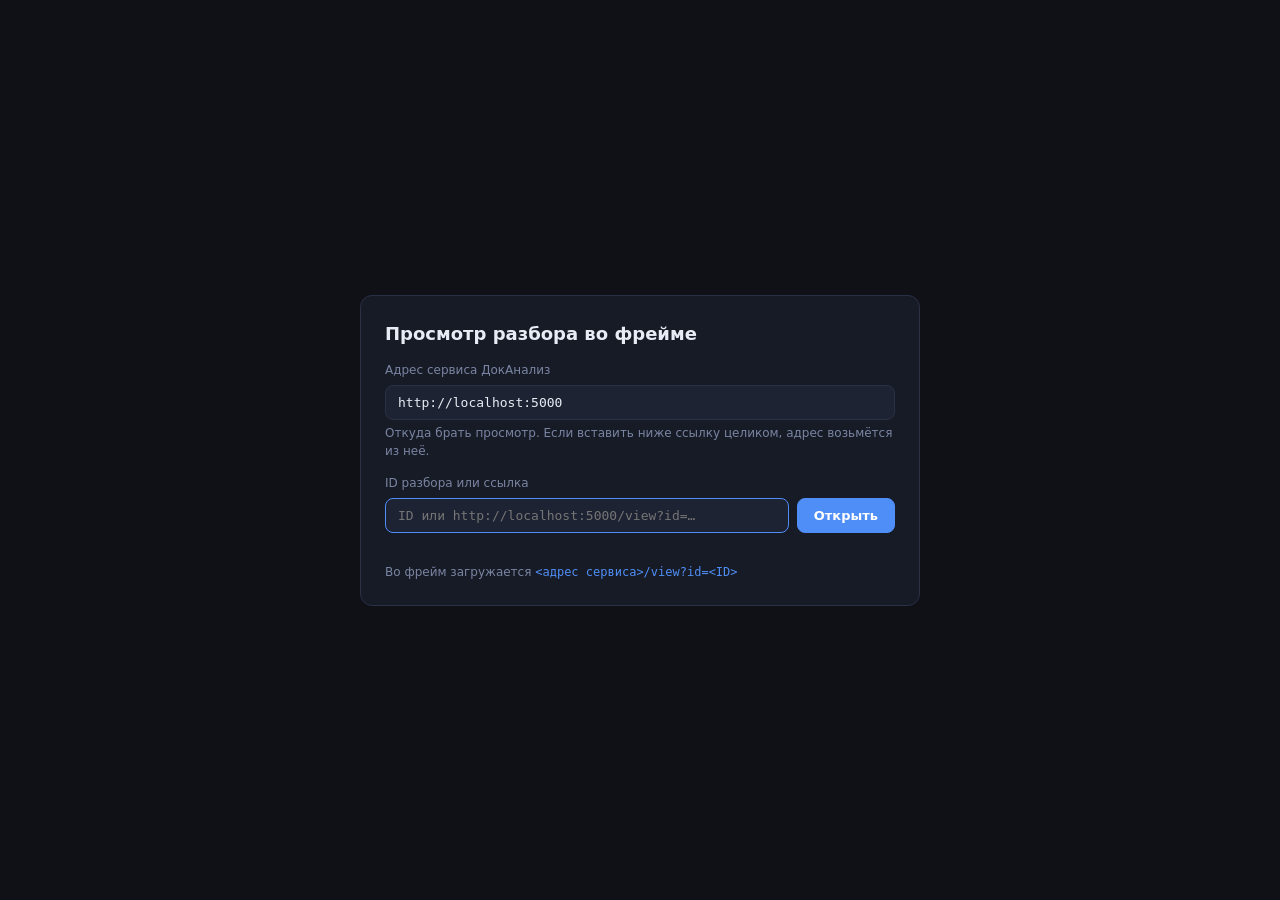
<file: embed-example/index.html>
<!DOCTYPE html>
<html lang="ru">
<head>
<meta charset="UTF-8">
<meta name="viewport" content="width=device-width, initial-scale=1.0">
<title>Просмотр разбора ДокАнализ во фрейме — пример</title>
<!--
  Пример внешней страницы, которая встраивает просмотр разбора ДокАнализ.

  Это НЕ часть приложения: один файл, чистые HTML и JavaScript, без библиотек
  и без кода ДокАнализа. Открывается прямо с диска (двойной щелчок) или с
  любого сайта. Всё, что ему нужно знать, — адрес сервиса ДокАнализ и ID
  разбора: просмотр (/view?id=<ID>) сам забирает результат и показывает его
  во фрейме.

  Встроить просмотр в свою страницу можно и без этого примера одной строкой:
    <iframe src="http://localhost:5000/view?id=<ID разбора>"></iframe>
-->
<style>
  :root {
    --bg: #0f1117; --surface: #171b26; --card: #1e2333; --border: #2a3045;
    --accent: #4f8ef7; --text: #e8ecf4; --muted: #7a85a3; --red: #f76f6f;
  }
  * { box-sizing: border-box; margin: 0; padding: 0; }
  body {
    min-height: 100vh; display: flex; align-items: center; justify-content: center; padding: 24px;
    background: var(--bg); color: var(--text); font: 14px/1.5 system-ui, -apple-system, 'Segoe UI', sans-serif;
  }

  .card { width: 560px; max-width: 100%; background: var(--surface); border: 1px solid var(--border); border-radius: 12px; padding: 24px; }
  h1 { font-size: 18px; margin-bottom: 6px; }
  label { display: block; font-size: 12px; color: var(--muted); margin: 14px 0 6px; }
  input {
    width: 100%; padding: 9px 12px; border-radius: 8px; border: 1px solid var(--border);
    background: var(--card); color: var(--text); font: 13px ui-monospace, SFMono-Regular, Menlo, monospace; outline: none;
  }
  input:focus { border-color: var(--accent); }
  .row { display: flex; gap: 8px; }
  button, .btn {
    padding: 9px 16px; border-radius: 8px; border: 1px solid var(--border); background: var(--card);
    color: var(--text); font: 600 13px system-ui, sans-serif; cursor: pointer; text-decoration: none; white-space: nowrap;
  }
  button.primary { background: var(--accent); border-color: var(--accent); color: #fff; }
  .error { color: var(--red); font-size: 12px; min-height: 18px; margin-top: 8px; }
  .hint { color: var(--muted); font-size: 12px; margin-top: 4px; }
  code { font-family: ui-monospace, monospace; font-size: 12px; color: var(--accent); }

  /* Фрейм с просмотром — поверх страницы, вокруг видна сама страница */
  .overlay {
    display: none; position: fixed; inset: 0; z-index: 10; align-items: center; justify-content: center;
    background: rgba(8,10,16,.55); backdrop-filter: blur(3px);
  }
  .overlay.open { display: flex; }
  .frame-box {
    width: 92vw; height: 92vh; display: flex; flex-direction: column; overflow: hidden;
    background: var(--surface); border: 3px solid var(--accent); border-radius: 14px;
    box-shadow: 0 24px 70px rgba(0,0,0,.7);
  }
  .frame-head {
    display: flex; align-items: center; gap: 12px; padding: 9px 12px 9px 16px;
    border-bottom: 2px solid var(--accent); background: var(--surface);
  }
  .frame-badge { background: var(--accent); color: #fff; border-radius: 6px; padding: 3px 9px; font-size: 11px; font-weight: 700; letter-spacing: .5px; text-transform: uppercase; }
  .frame-title { flex: 1; min-width: 0; overflow: hidden; text-overflow: ellipsis; white-space: nowrap; font: 12px ui-monospace, monospace; color: var(--muted); }
  .frame-head button, .frame-head .btn { padding: 6px 12px; font-size: 12px; }
  iframe { flex: 1; width: 100%; border: 0; background: #0b0d13; }
</style>
</head>
<body>

<div class="card">
  <h1>Просмотр разбора во фрейме</h1>

  <div id="serviceBox">
    <label for="service">Адрес сервиса ДокАнализ</label>
    <input id="service" type="text" value="http://localhost:5000">
    <div class="hint">Откуда брать просмотр. Если вставить ниже ссылку целиком, адрес возьмётся из неё.</div>
  </div>

  <label for="ref">ID разбора или ссылка</label>
  <div class="row">
    <input id="ref" type="text" placeholder="ID или http://localhost:5000/view?id=…" autofocus>
    <button class="primary" id="openBtn">Открыть</button>
  </div>
  <div class="error" id="error"></div>
  <div class="hint" id="srcHint">Во фрейм загружается <code>&lt;адрес сервиса&gt;/view?id=&lt;ID&gt;</code></div>
</div>

<div class="overlay" id="overlay">
  <div class="frame-box">
    <div class="frame-head">
      <span class="frame-badge">▣ Просмотр разбора</span>
      <span class="frame-title" id="frameTitle"></span>
      <a class="btn" id="newTab" href="#" target="_blank" rel="noopener">↗ В новой вкладке</a>
      <button id="closeBtn" title="Закрыть (Esc)">✕ Закрыть</button>
    </div>
    <iframe id="frame" title="Просмотр разбора" src="about:blank" allow="clipboard-write"></iframe>
  </div>
</div>

<script>
  // Откуда брать просмотр.
  //   false — у запущенного сервиса ДокАнализ: <адрес сервиса>/view?id=<ID>;
  //   true  — из этой же папки: view.html?id=<ID>, который читает <ID>.json
  //           рядом с собой. Так страница работает без сервиса, например на
  //           GitHub Pages. Флаг включает tools/export_static.py.
  var STATIC_DATA = false;

  // ID разбора — 32 символа из цифр и букв a–f
  var ID_RE = /[0-9a-f]{32}/i;
  // ID блока или слова: p1-b42, p1-b42-w2 (итоговый JSON) или p1-r3, p1-r3-l2, p1-r3-l2-w5 (сырой)
  var BLOCK_RE = /^p\d+-(?:b\d+(?:-w\d+)?|r\d+(?:-l\d+(?:-w\d+)?)?)$/i;
  var params = new URLSearchParams(location.search);

  var serviceInput = document.getElementById('service');
  var refInput     = document.getElementById('ref');
  var errorBox     = document.getElementById('error');
  var overlay      = document.getElementById('overlay');
  var frame        = document.getElementById('frame');

  // Из того, что вставили, достаём ID и адрес сервиса.
  // Ссылка (http://host:port/view?id=…) — адрес берём из неё,
  // просто ID — адрес берём из поля «Адрес сервиса».
  function parseRef(text) {
    var match = String(text).match(ID_RE);
    if (!match) return null;
    var service = serviceInput.value.trim().replace(/\/+$/, '');
    try {
      var url = new URL(text.trim());
      if (url.protocol === 'http:' || url.protocol === 'https:') service = url.origin;
    } catch (e) { /* не ссылка — значит, просто ID */ }
    // Ссылка на блок (…&block=p1-b42) — просмотр откроется сразу на нём
    var block = null;
    try { block = new URL(text.trim()).searchParams.get('block'); } catch (e) { /* просто ID */ }
    if (!block && params.get('block') && refInput.value === params.get('id')) block = params.get('block');
    if (block && !BLOCK_RE.test(block)) block = null;
    return { id: match[0].toLowerCase(), service: service, block: block };
  }

  function openViewer() {
    errorBox.textContent = '';
    var ref = parseRef(refInput.value);
    if (!ref) {
      errorBox.textContent = 'Не похоже на ID разбора: нужно 32 символа из цифр и букв a–f (или ссылка с ним)';
      return;
    }
    var src;
    if (STATIC_DATA) {
      src = 'view.html?id=' + encodeURIComponent(ref.id);       // разбор из этой папки
      if (ref.block) src += '&block=' + encodeURIComponent(ref.block);
      document.getElementById('frameTitle').textContent = 'ID ' + ref.id;
    } else {
      if (!/^https?:\/\//.test(ref.service)) {
        errorBox.textContent = 'Укажите адрес сервиса, например http://localhost:5000';
        return;
      }
      src = ref.service + '/view?id=' + encodeURIComponent(ref.id);
      if (ref.block) src += '&block=' + encodeURIComponent(ref.block);
      document.getElementById('frameTitle').textContent = ref.service + '  ·  ID ' + ref.id;
    }
    document.getElementById('newTab').href = src;
    frame.src = src;
    overlay.classList.add('open');
  }

  function closeViewer() {
    overlay.classList.remove('open');
    frame.src = 'about:blank';
  }

  document.getElementById('openBtn').addEventListener('click', openViewer);
  document.getElementById('closeBtn').addEventListener('click', closeViewer);
  refInput.addEventListener('keydown', function (e) { if (e.key === 'Enter') openViewer(); });
  overlay.addEventListener('click', function (e) { if (e.target === overlay) closeViewer(); });
  document.addEventListener('keydown', function (e) {
    if (e.key === 'Escape' && overlay.classList.contains('open')) closeViewer();
  });
  // Esc, нажатый внутри фрейма, просмотр присылает сообщением
  window.addEventListener('message', function (e) {
    if (e.source === frame.contentWindow && e.data && e.data.source === 'dokanaliz-view' && e.data.event === 'escape') {
      closeViewer();
    }
  });

  if (STATIC_DATA) {
    // Сервис не нужен: поле адреса прячем, подсказку меняем
    document.getElementById('serviceBox').style.display = 'none';
    document.getElementById('srcHint').innerHTML =
      'Разбор берётся из этой же папки: <code>&lt;ID&gt;.json</code> и картинки страниц';
    refInput.placeholder = 'ID разбора или ссылка с ним';
  }

  // index.html?id=<ID или ссылка>&service=<адрес сервиса>&block=<ID блока> — сразу открыть
  if (params.get('service')) serviceInput.value = params.get('service');
  if (params.get('id')) { refInput.value = params.get('id'); openViewer(); }
</script>
</body>
</html>
</file>
